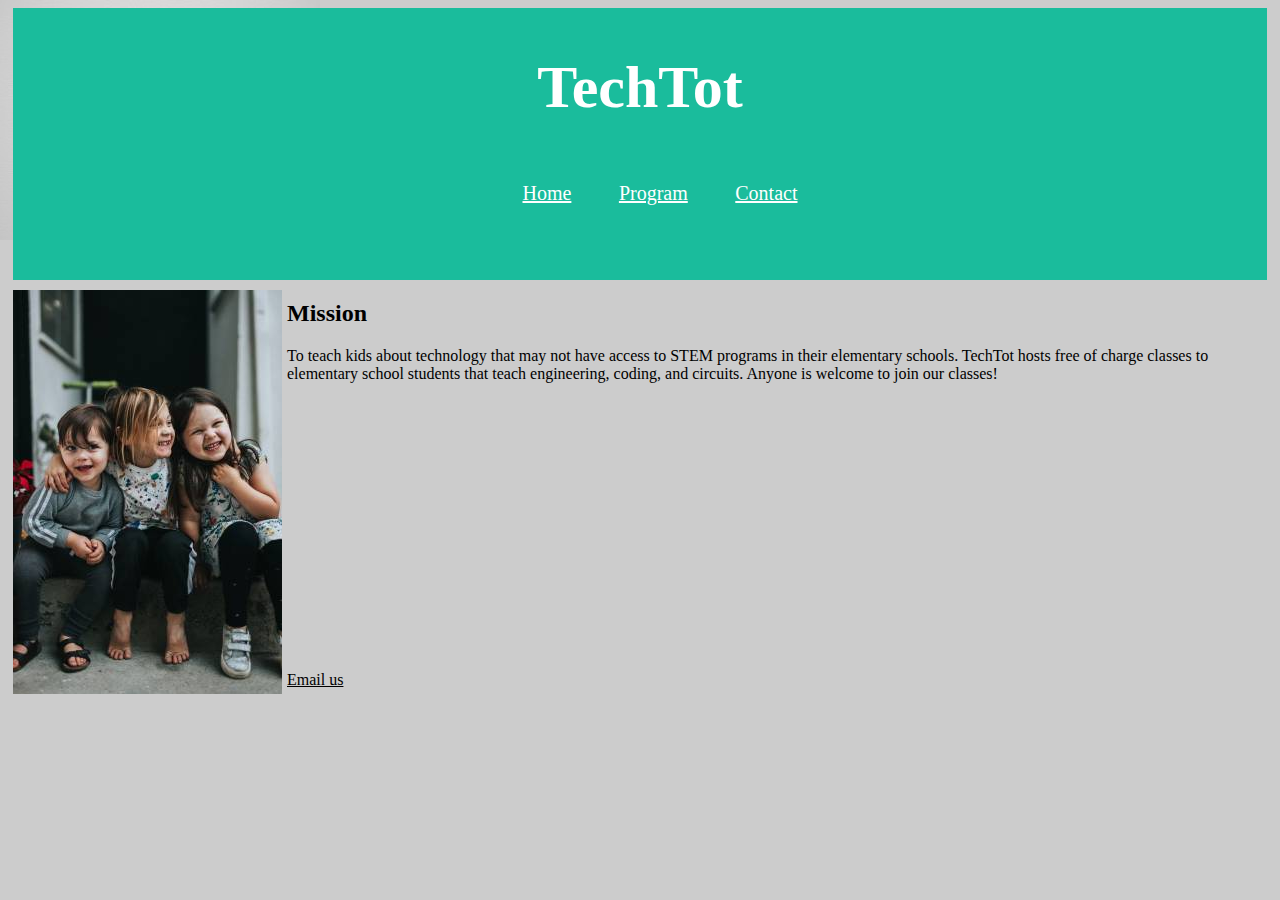
<file: index.html>
<link rel ="stylesheet" href = "style.css">
<html>
  <head>
    <title>Home Page</title>
    <meta charset = "utf-8">
    <meta name = 'viewport'content="width=device-width,inital-scale=1">
   <style> 

.missionText{
  padding-left: 40px;
}
.footer{
  padding: 0px;
  margin: 0px;
  
}
.kidsImg{
  float:left;
  margin: 5px;
}
</style>
  </head>

<body>
   <div class = "nav" > 
    <h1> TechTot</h1> 
    <ul style = "list-style-type: none">
      <li>  <a href="index.html">Home</a></p> </li> 
      <li> <a href="thirdpage.html">Program</a> <br/> </li> 
      <li> <a href="contact.html">Contact</a></p></li>
    </ul>
  </div>
  <div class ="kidsImg" >
    <img src ="kids.jpg"/>
  </div>
  <h2> Mission </h2> 
  <div class = "missionText">
   To teach kids about technology that may not have access to STEM programs in their elementary schools. 
   TechTot hosts free of charge classes to elementary school students that teach engineering, coding, and circuits. Anyone is welcome to join our classes!
  </div>
<div class = "footer">
  <br> </br>   <br> </br> <br> </br>  <br> </br> <br> </br> <br> </br> <br> </br> <br> </br> 
<a href = "mailto: elleweingarten@gmail.com">Email us</a>
</div>
</body>
</html>
</file>
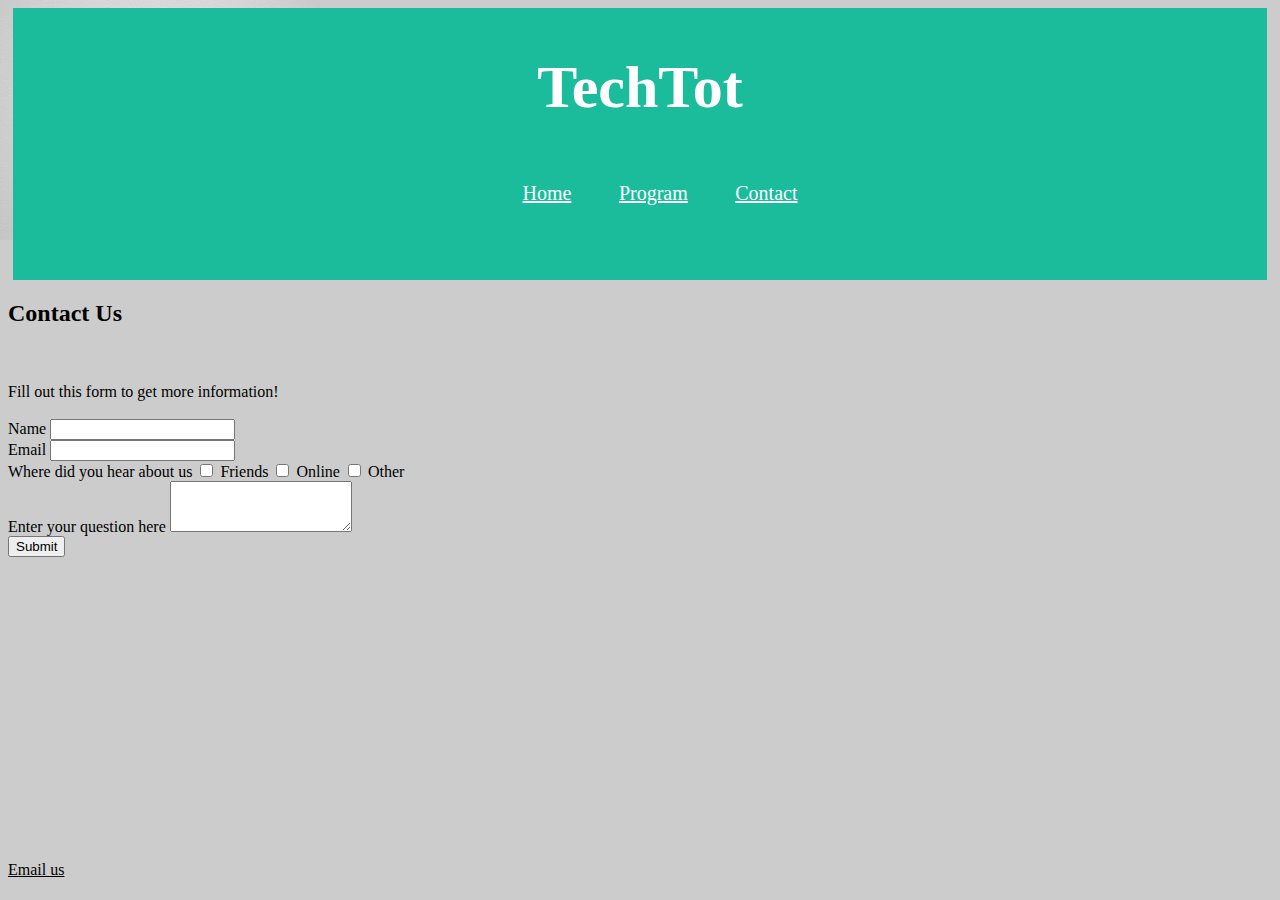
<file: contact.html>
<link rel ="stylesheet" href = "style.css">
<html>
<head>
  <title>Contact</title>
  <meta charset = "utf-8">
  <meta name = 'viewport'content="width=device-width,inital-scale=1">
  <div class="nav">
 <style>
body{
  font-family: Monaco;
}
</style>
  
</head>
<body>
  <h1> TechTot</h1> 
  <ul style = "list-style-type: none">
    <li>  <a href="index.html">Home</a></p> </li> 
    <li> <a href="thirdpage.html">Program</a> <br/> </li> 
    <li> <a href="contact.html">Contact</a></p></li>
  </ul>
</div>
  <h2> Contact Us </h2>
<br/><br/>
   Fill out this form to get more information! </html> <br> <br/>
   
  <form method = "get" action= "" name = "contact" id = "contact">
   Name <input type= "text" name ='txtName' id = 'txtName'>  <br/> 
   Email <input type = "text" name ='txtEmail ' id = 'txtName'> <br/>
   Where did you hear about us 
   <input type = "checkbox" name ='checkFriends' id = 'checkFriends' value = "checkedFriends"> Friends 
   <input type = "checkbox" name ='checkOnline' id = 'checkOnline' value = "checkedOnline" > Online 
   <input type = "checkbox" name ='Other' id = 'Other' value = "checkedOther"> Other <br/>
   Enter your question here <textarea rows= '3'> </textarea> <br/>
   <input type ='submit' onclick = "alert('Form has been submitted, we will get back to you in a couple of days.')">
    </form> 
<div class = "footer">
  <br> </br>   <br> </br> <br> </br>  <br> </br> <br> </br> <br> </br> <br> </br> <br> </br> 
  <a href = "mailto: elleweingarten@gmail.com">Email us</a>
  </div>
</body>
</html>
</file>
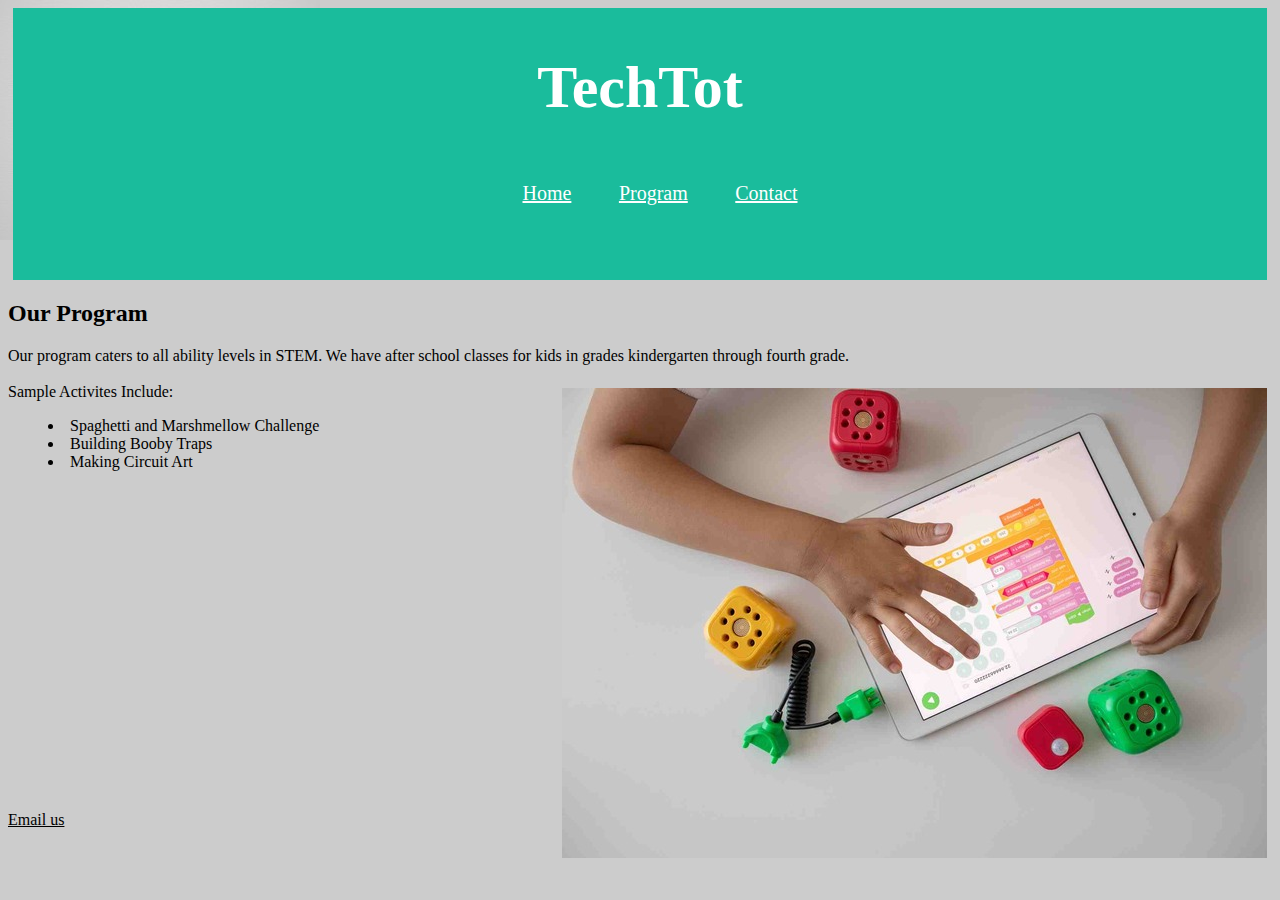
<file: thirdpage.html>
<link rel ="stylesheet" href = "style.css">
<html>
  <head>
    <title>Program</title>
    <meta charset = "utf-8">
    <meta name = 'viewport'content="width=device-width,inital-scale=1">
    <style>

      .circuitImg{
        float:right;
        margin: 5px;
      }
       ul { overflow: hidden; }
        li { list-style-position: inside }
</style>

  </head>
<body>
  <div class="nav">
    <h1> TechTot</h1> 
    <ul style = "list-style-type: none">
      <li>  <a href="index.html">Home</a></p> </li> 
      <li> <a href="thirdpage.html">Program</a> <br/> </li> 
      <li> <a href="contact.html">Contact</a></p></li>
    </ul>
  </div>
  <h2> Our Program </h2>
  Our program caters to all ability levels in STEM. We have after school classes for kids in grades kindergarten through fourth grade. <br> <br/>
  Sample Activites Include: 
  <div class ="circuitImg" >
    <img src ="circuits.jpg"/>
  </div>
  <ul>
    <li> Spaghetti and Marshmellow Challenge </li> 
    <li> Building Booby Traps</li> 
    <li> Making Circuit Art</li>
  </ul>
  <div class = "footer">
    <br> </br>   <br> </br> <br> </br>  <br> </br> <br> </br> <br> </br> <br> </br> <br> </br>  <br> </br> 
    <a href = "mailto: elleweingarten@gmail.com">Email us</a>
    </div>
</body>
</html>
</file>
<file: style.css>
<style type = "text/css">
    h1{
      color: #d0d0d0; 
      text-align: center; 
      font-family: Monaco;
    }
    body{
      font-family: Monaco;
      background-image: url("download.jpg");
      background-repeat: no-repeat;
      background-color: #cccccc;
    }
    .nav{
      padding: 5px;
      margin: 5px;
      text-align: center;
      background: #1abc9c;
      color: white;
      font-size: 30px;
    }
    .nav li{
        list-style-type: none;
        margin: 10px;
        padding: 10px;
        font-size: 20px;
        display: inline-block;
        text-align: 30px;
        }
      .nav a:hover {
          color: black
        }

      .footer a:link, a:visited {
          color: black
        }
     .nav li a{
         color:white;
         font-family: Monaco;
     }
  </style>
</file>
